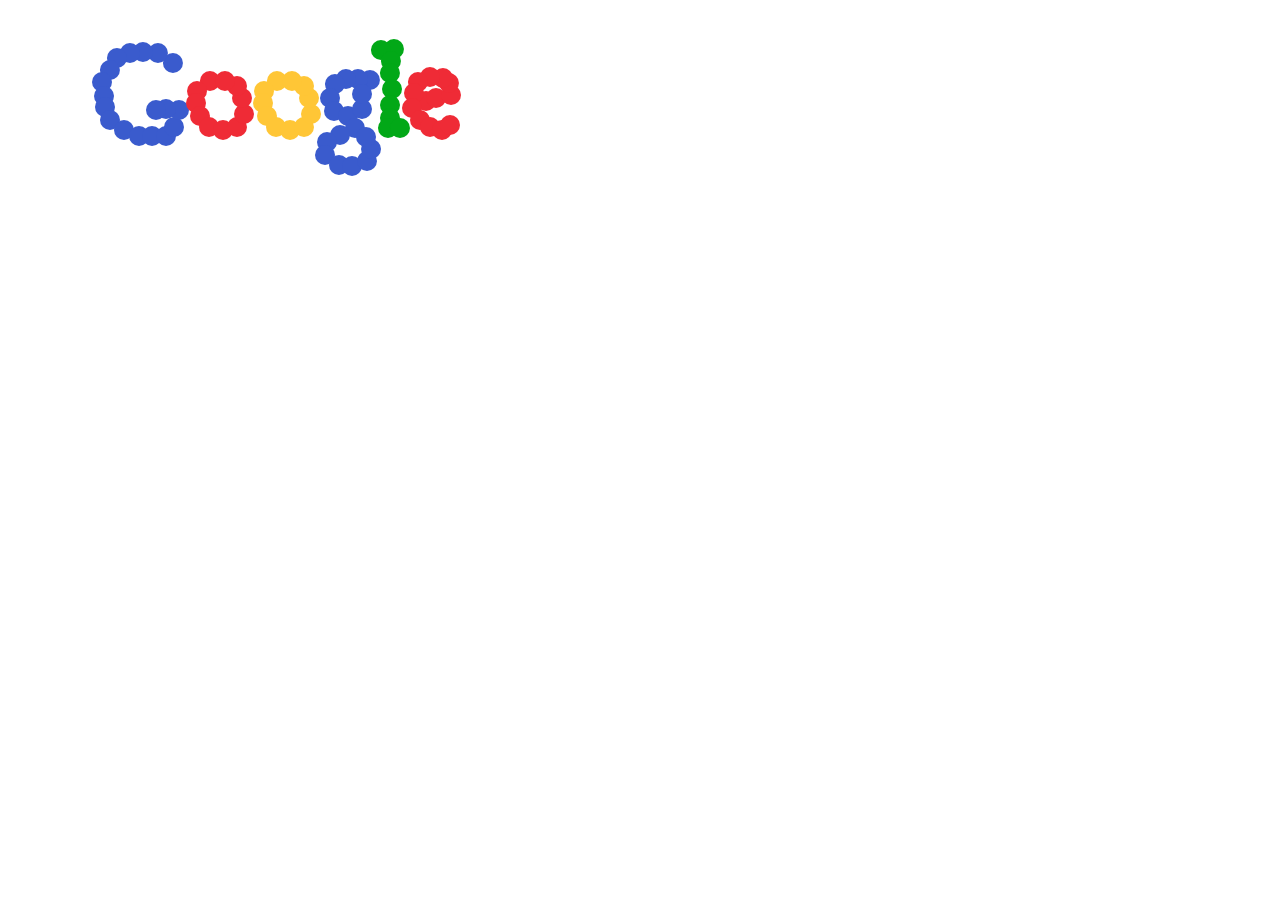
<file: googleBouncingBalls.html>
<!DOCTYPE HTML>
<html>
  <head>
    <style>
      body {
        margin: 0px;
        padding: 0px;
      }
    </style>
  </head>
  <body>
    <canvas id="myCanvas" width="578" height="200"></canvas>
    <script>
      window.requestAnimFrame = (function(callback) {
        return window.requestAnimationFrame || window.webkitRequestAnimationFrame || window.mozRequestAnimationFrame || window.oRequestAnimationFrame || window.msRequestAnimationFrame ||
        function(callback) {
          window.setTimeout(callback, 1000 / 60);
        };
      })();

      function initBalls() {
        balls = [];

        var blue = '#3A5BCD';
        var red = '#EF2B36';
        var yellow = '#FFC636';
        var green = '#02A817';

        // G
        balls.push(new Ball(173, 63, 0, 0, blue));
        balls.push(new Ball(158, 53, 0, 0, blue));
        balls.push(new Ball(143, 52, 0, 0, blue));
        balls.push(new Ball(130, 53, 0, 0, blue));
        balls.push(new Ball(117, 58, 0, 0, blue));
        balls.push(new Ball(110, 70, 0, 0, blue));
        balls.push(new Ball(102, 82, 0, 0, blue));
        balls.push(new Ball(104, 96, 0, 0, blue));
        balls.push(new Ball(105, 107, 0, 0, blue));
        balls.push(new Ball(110, 120, 0, 0, blue));
        balls.push(new Ball(124, 130, 0, 0, blue));
        balls.push(new Ball(139, 136, 0, 0, blue));
        balls.push(new Ball(152, 136, 0, 0, blue));
        balls.push(new Ball(166, 136, 0, 0, blue));
        balls.push(new Ball(174, 127, 0, 0, blue));
        balls.push(new Ball(179, 110, 0, 0, blue));
        balls.push(new Ball(166, 109, 0, 0, blue));
        balls.push(new Ball(156, 110, 0, 0, blue));

        // O
        balls.push(new Ball(210, 81, 0, 0, red));
        balls.push(new Ball(197, 91, 0, 0, red));
        balls.push(new Ball(196, 103, 0, 0, red));
        balls.push(new Ball(200, 116, 0, 0, red));
        balls.push(new Ball(209, 127, 0, 0, red));
        balls.push(new Ball(223, 130, 0, 0, red));
        balls.push(new Ball(237, 127, 0, 0, red));
        balls.push(new Ball(244, 114, 0, 0, red));
        balls.push(new Ball(242, 98, 0, 0, red));
        balls.push(new Ball(237, 86, 0, 0, red));
        balls.push(new Ball(225, 81, 0, 0, red));

        // O
        var oOffset = 67;
        balls.push(new Ball(oOffset + 210, 81, 0, 0, yellow));
        balls.push(new Ball(oOffset + 197, 91, 0, 0, yellow));
        balls.push(new Ball(oOffset + 196, 103, 0, 0, yellow));
        balls.push(new Ball(oOffset + 200, 116, 0, 0, yellow));
        balls.push(new Ball(oOffset + 209, 127, 0, 0, yellow));
        balls.push(new Ball(oOffset + 223, 130, 0, 0, yellow));
        balls.push(new Ball(oOffset + 237, 127, 0, 0, yellow));
        balls.push(new Ball(oOffset + 244, 114, 0, 0, yellow));
        balls.push(new Ball(oOffset + 242, 98, 0, 0, yellow));
        balls.push(new Ball(oOffset + 237, 86, 0, 0, yellow));
        balls.push(new Ball(oOffset + 225, 81, 0, 0, yellow));

        // G
        balls.push(new Ball(370, 80, 0, 0, blue));
        balls.push(new Ball(358, 79, 0, 0, blue));
        balls.push(new Ball(346, 79, 0, 0, blue));
        balls.push(new Ball(335, 84, 0, 0, blue));
        balls.push(new Ball(330, 98, 0, 0, blue));
        balls.push(new Ball(334, 111, 0, 0, blue));
        balls.push(new Ball(348, 116, 0, 0, blue));
        balls.push(new Ball(362, 109, 0, 0, blue));
        balls.push(new Ball(362, 94, 0, 0, blue));
        balls.push(new Ball(355, 128, 0, 0, blue));
        balls.push(new Ball(340, 135, 0, 0, blue));
        balls.push(new Ball(327, 142, 0, 0, blue));
        balls.push(new Ball(325, 155, 0, 0, blue));
        balls.push(new Ball(339, 165, 0, 0, blue));
        balls.push(new Ball(352, 166, 0, 0, blue));
        balls.push(new Ball(367, 161, 0, 0, blue));
        balls.push(new Ball(371, 149, 0, 0, blue));
        balls.push(new Ball(366, 137, 0, 0, blue));

        // L
        balls.push(new Ball(394, 49, 0, 0, green));
        balls.push(new Ball(381, 50, 0, 0, green));
        balls.push(new Ball(391, 61, 0, 0, green));
        balls.push(new Ball(390, 73, 0, 0, green));
        balls.push(new Ball(392, 89, 0, 0, green));
        balls.push(new Ball(390, 105, 0, 0, green));
        balls.push(new Ball(390, 118, 0, 0, green));
        balls.push(new Ball(388, 128, 0, 0, green));
        balls.push(new Ball(400, 128, 0, 0, green));

        // E
        balls.push(new Ball(426, 101, 0, 0, red));
        balls.push(new Ball(436, 98, 0, 0, red));
        balls.push(new Ball(451, 95, 0, 0, red));
        balls.push(new Ball(449, 83, 0, 0, red));
        balls.push(new Ball(443, 78, 0, 0, red));
        balls.push(new Ball(430, 77, 0, 0, red));
        balls.push(new Ball(418, 82, 0, 0, red));
        balls.push(new Ball(414, 93, 0, 0, red));
        balls.push(new Ball(412, 108, 0, 0, red));
        balls.push(new Ball(420, 120, 0, 0, red));
        balls.push(new Ball(430, 127, 0, 0, red));
        balls.push(new Ball(442, 130, 0, 0, red));
        balls.push(new Ball(450, 125, 0, 0, red));

        return balls;
      }
      function getMousePos(canvas, evt) {
        // get canvas position
        var obj = canvas;
        var top = 0;
        var left = 0;
        while(obj.tagName != 'BODY') {
          top += obj.offsetTop;
          left += obj.offsetLeft;
          obj = obj.offsetParent;
        }

        // return relative mouse position
        var mouseX = evt.clientX - left + window.pageXOffset;
        var mouseY = evt.clientY - top + window.pageYOffset;
        return {
          x: mouseX,
          y: mouseY
        };
      }
      function updateBalls(canvas, balls, timeDiff, mousePos) {
        var context = canvas.getContext('2d');
        var collisionDamper = 0.3;
        var floorFriction = 0.0005 * timeDiff;
        var mouseForceMultiplier = 1 * timeDiff;
        var restoreForce = 0.002 * timeDiff;

        for(var n = 0; n < balls.length; n++) {
          var ball = balls[n];
          // set ball position based on velocity
          ball.y += ball.vy;
          ball.x += ball.vx;

          // restore forces
          if(ball.x > ball.origX) {
            ball.vx -= restoreForce;
          }
          else {
            ball.vx += restoreForce;
          }
          if(ball.y > ball.origY) {
            ball.vy -= restoreForce;
          }
          else {
            ball.vy += restoreForce;
          }

          // mouse forces
          var mouseX = mousePos.x;
          var mouseY = mousePos.y;

          var distX = ball.x - mouseX;
          var distY = ball.y - mouseY;

          var radius = Math.sqrt(Math.pow(distX, 2) + Math.pow(distY, 2));

          var totalDist = Math.abs(distX) + Math.abs(distY);

          var forceX = (Math.abs(distX) / totalDist) * (1 / radius) * mouseForceMultiplier;
          var forceY = (Math.abs(distY) / totalDist) * (1 / radius) * mouseForceMultiplier;

          if(distX > 0) {// mouse is left of ball
            ball.vx += forceX;
          }
          else {
            ball.vx -= forceX;
          }
          if(distY > 0) {// mouse is on top of ball
            ball.vy += forceY;
          }
          else {
            ball.vy -= forceY;
          }

          // floor friction
          if(ball.vx > 0) {
            ball.vx -= floorFriction;
          }
          else if(ball.vx < 0) {
            ball.vx += floorFriction;
          }
          if(ball.vy > 0) {
            ball.vy -= floorFriction;
          }
          else if(ball.vy < 0) {
            ball.vy += floorFriction;
          }

          // floor condition
          if(ball.y > (canvas.height - ball.radius)) {
            ball.y = canvas.height - ball.radius - 2;
            ball.vy *= -1;
            ball.vy *= (1 - collisionDamper);
          }

          // ceiling condition
          if(ball.y < (ball.radius)) {
            ball.y = ball.radius + 2;
            ball.vy *= -1;
            ball.vy *= (1 - collisionDamper);
          }

          // right wall condition
          if(ball.x > (canvas.width - ball.radius)) {
            ball.x = canvas.width - ball.radius - 2;
            ball.vx *= -1;
            ball.vx *= (1 - collisionDamper);
          }

          // left wall condition
          if(ball.x < (ball.radius)) {
            ball.x = ball.radius + 2;
            ball.vx *= -1;
            ball.vx *= (1 - collisionDamper);
          }
        }
      }
      function Ball(x, y, vx, vy, color) {
        this.x = x;
        this.y = y;
        this.vx = vx;
        this.vy = vy;
        this.color = color;
        this.origX = x;
        this.origY = y;
        this.radius = 10;
      }
      function animate(canvas, balls, lastTime, mousePos) {
        var context = canvas.getContext('2d');

        // update
        var date = new Date();
        var time = date.getTime();
        var timeDiff = time - lastTime;
        updateBalls(canvas, balls, timeDiff, mousePos);
        lastTime = time;

        // clear
        context.clearRect(0, 0, canvas.width, canvas.height);

        // render
        for(var n = 0; n < balls.length; n++) {
          var ball = balls[n];
          context.beginPath();
          context.arc(ball.x, ball.y, ball.radius, 0, 2 * Math.PI, false);
          context.fillStyle = ball.color;
          context.fill();
        }

        // request new frame
        requestAnimFrame(function() {
          animate(canvas, balls, lastTime, mousePos);
        });
      }
      var canvas = document.getElementById('myCanvas');
      var balls = initBalls();
      var date = new Date();
      var time = date.getTime();
      /*
       * set mouse position really far away
       * so the mouse forces are nearly obsolete
       */
      var mousePos = {
        x: 9999,
        y: 9999
      };

      canvas.addEventListener('mousemove', function(evt) {
        var pos = getMousePos(canvas, evt);
        mousePos.x = pos.x;
        mousePos.y = pos.y;
      });

      canvas.addEventListener('mouseout', function(evt) {
        mousePos.x = 9999;
        mousePos.y = 9999;
      });
      animate(canvas, balls, time, mousePos);

    </script>
  </body>
</html>
</file>
